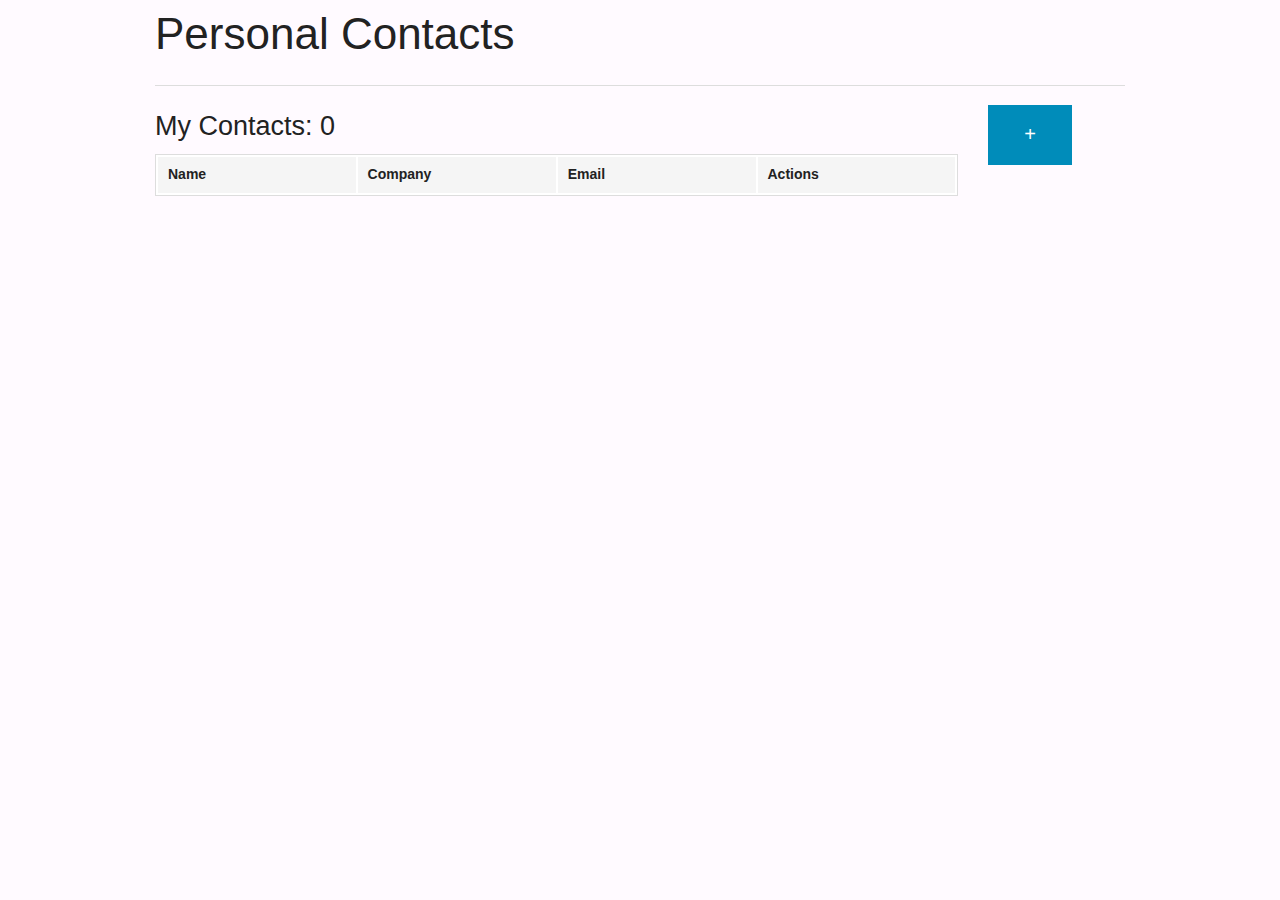
<file: index.html>
<!DOCTYPE html>
<!--[if lt IE 7]>      <html lang="en" ng-app="myContacts" class="no-js lt-ie9 lt-ie8 lt-ie7"> <![endif]-->
<!--[if IE 7]>         <html lang="en" ng-app="myContacts" class="no-js lt-ie9 lt-ie8"> <![endif]-->
<!--[if IE 8]>         <html lang="en" ng-app="myContacts" class="no-js lt-ie9"> <![endif]-->
<!--[if gt IE 8]><!--> <html lang="en" ng-app="myContacts" class="no-js"> <!--<![endif]-->
<head>
  <meta charset="utf-8">
  <meta http-equiv="X-UA-Compatible" content="IE=edge">
  <title>MyContacts</title>
  <meta name="description" content="">
  <meta name="viewport" content="width=device-width, initial-scale=1">
  <link rel="stylesheet" type="text/css" href="bower_components/foundation/css/foundation.css">
  <link rel="stylesheet" href="app.css">
</head>
<body>
  <div class="container">
    <div class="row">
      <div class="large-12 columns">
        <h1>Personal Contacts</h1>
        <hr>
      </div>
    </div>
    <div ng-view></div>
  <!--[if lt IE 7]>
      <p class="browsehappy">You are using an <strong>outdated</strong> browser. Please <a href="http://browsehappy.com/">upgrade your browser</a> to improve your experience.</p>
      <![endif]-->

  <!-- In production use:
  <script src="//ajax.googleapis.com/ajax/libs/angularjs/x.x.x/angular.min.js"></script>
-->

<script src="bower_components/jquery/dist/jquery.js"></script>
<script src="bower_components/angular/angular.js"></script>
<script src="bower_components/angular-route/angular-route.js"></script>
<script src="bower_components/firebase/firebase.js"></script>
<script src="bower_components/angularfire/dist/angularfire.js"></script>
<script src="bower_components/foundation/js/foundation.js"></script>
<script src="app.js"></script>
<script src="contacts/contacts.js"></script>
</body>
</html>
</file>
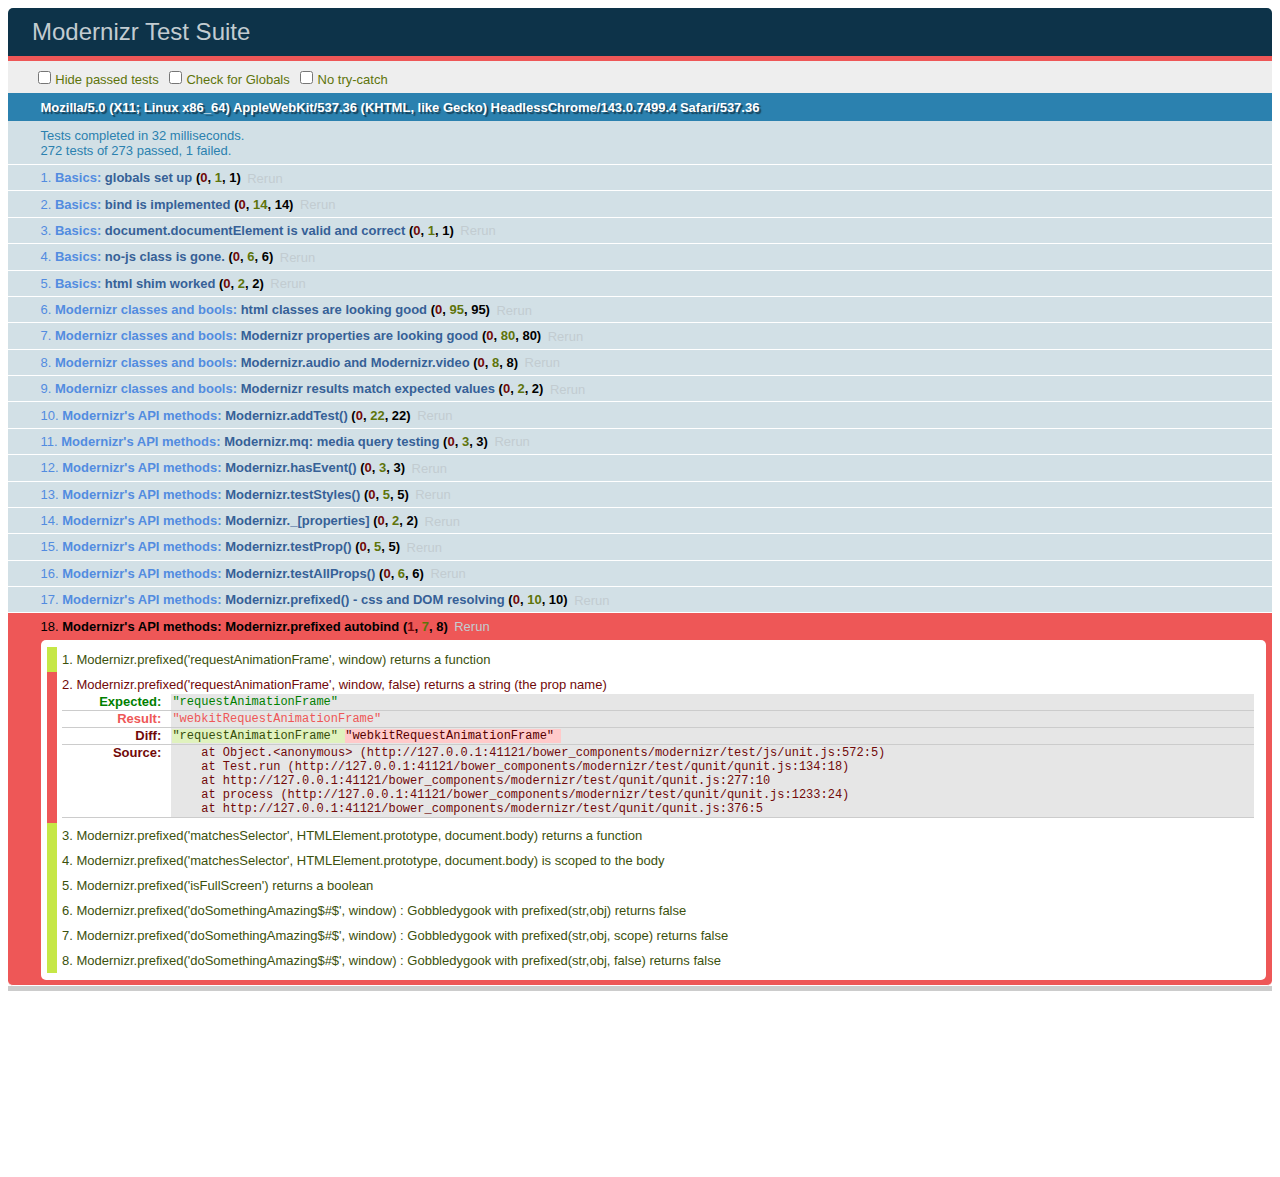
<file: bower_components/modernizr/test/basic.html>
<!DOCTYPE html>
<html class="+no-js no-js- no-js i-has-no-js">
<head>
  <meta charset="UTF-8">
  <title>Modernizr Test Suite</title>
  <link rel="stylesheet" href="qunit/qunit.css">
  <style>
     body { margin-bottom: 150px;}
     #testbed { font-family: Helvetica; color: #444; padding-bottom: 100px;}
     #testbed button { margin: 30px; font-size: 13px;}
     .data-notes, .offScreen { display:none;}
     table { width: 100%;}
     tbody tr:nth-child(even) td, tbody tr:nth-child(even) th {  border: 1px solid #ccc; border-left: 0; border-right: 0;}
     table td:nth-child(even), table th:nth-child(even) { background: #e6e6e6;}
     table tbody tr:hover td, table tbody tr:hover th { background: #e1e100!important;}
     td.wrong { background:red!important;}
     #html5section { visibility: hidden; }
     h1 label { display:none;}
     .output { padding: 0 0 0 16px;}
     .output ul { margin: 0;}
     .output li { color: #854747; }
     .output li.yes{color:#090;}
     .output li b{color:#000;}
     .output {font:14px/1.3 Inconsolata,Consolas,monospace;
                    -webkit-column-count: 5;
                       -moz-column-count: 5;
                            column-count: 5;}
      .output + .output { border-top: 5px solid #ccc; }
      textarea { width: 100%; min-height: 75px;}
      #caniusetrigger { font-size: 38px; font-family: monospace; display:block; }
  </style>

  <script src="https://raw.github.com/Modernizr/Modernizr/master/modernizr.js"></script>

  <script>window.Modernizr || document.write('<script src="../modernizr.js"><\/script>')</script>

  <script src="js/lib/polyfills.js"></script>
  <script src="js/lib/detect-global.js"></script>
  
  <script src="qunit/qunit.js"></script>
  <script src="js/lib/jquery-1.7b2.js"></script>
  
  <script src="js/setup.js"></script>
  
  <script src="js/unit.js"></script>
</head>
<body>
  <h1 id="qunit-header">Modernizr Test Suite</h1>
  <h2 id="qunit-banner"></h2>
  <div id="qunit-testrunner-toolbar"></div>
  <h2 id="qunit-userAgent"></h2>

  <ol id="qunit-tests"></ol>

  <div id="mod-output" class=output></div>
  <div id="mod-feattest-output" class=output></div>


  <br>
 
  <section><aside>this is an aside within a section</aside></section>
  
  
</body>
</html>
</file>
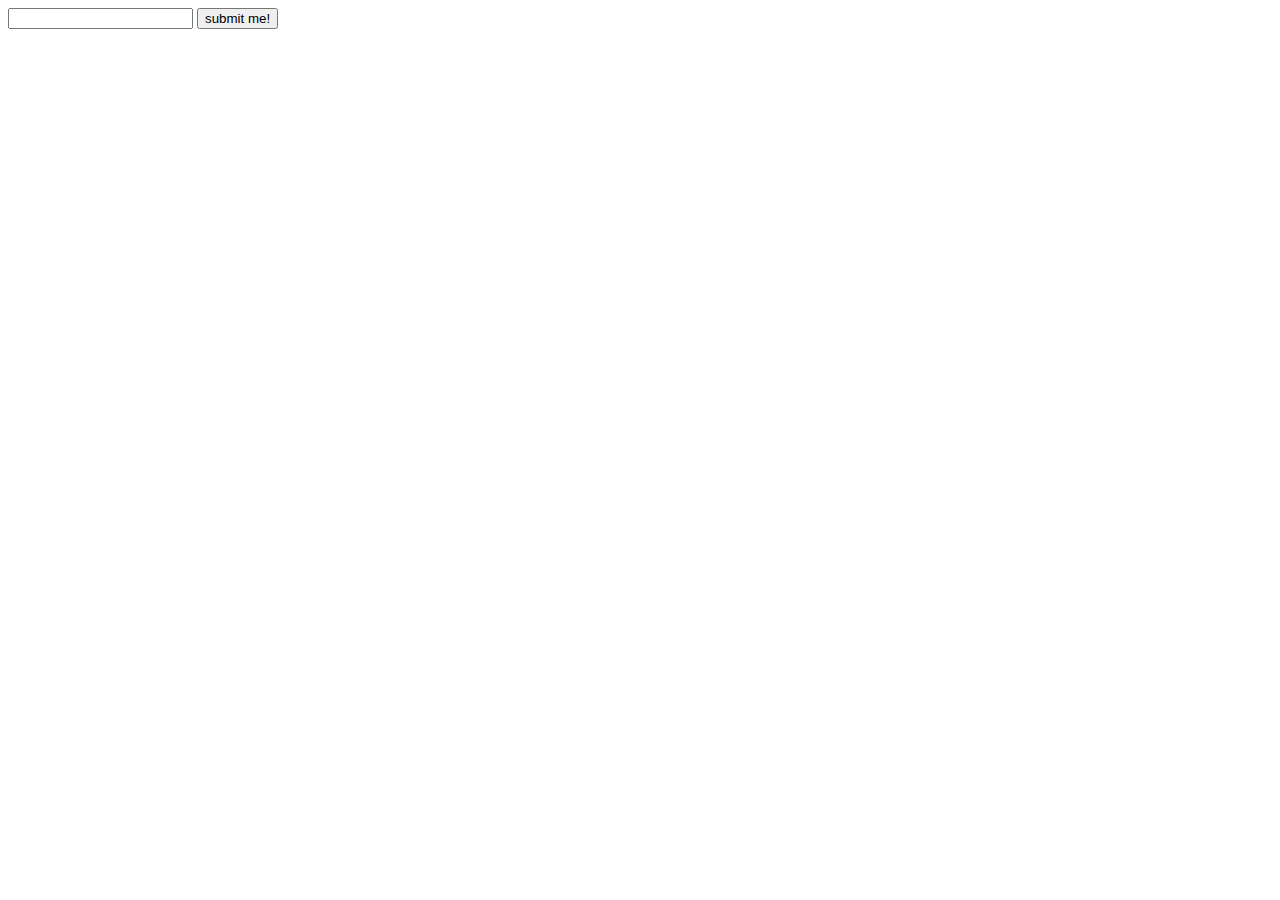
<file: bower_components/modernizr/test/caniuse_files/form_validation.html>
<!DOCTYPE html>
<!-- saved from url=(0045)http://tests.caniuse.com/form_validation.html -->
<html><head><meta http-equiv="Content-Type" content="text/html; charset=UTF-8"><script>
if(location.href.indexOf('?') >= 0) {
	document.write('FAIL');
}
</script>

</head><body><form action="http://tests.caniuse.com/form_validation.html?" method="post">

<input type="url" name="foo" required="">
<input type="submit" value="submit me!">

</form>
</body></html>
</file>
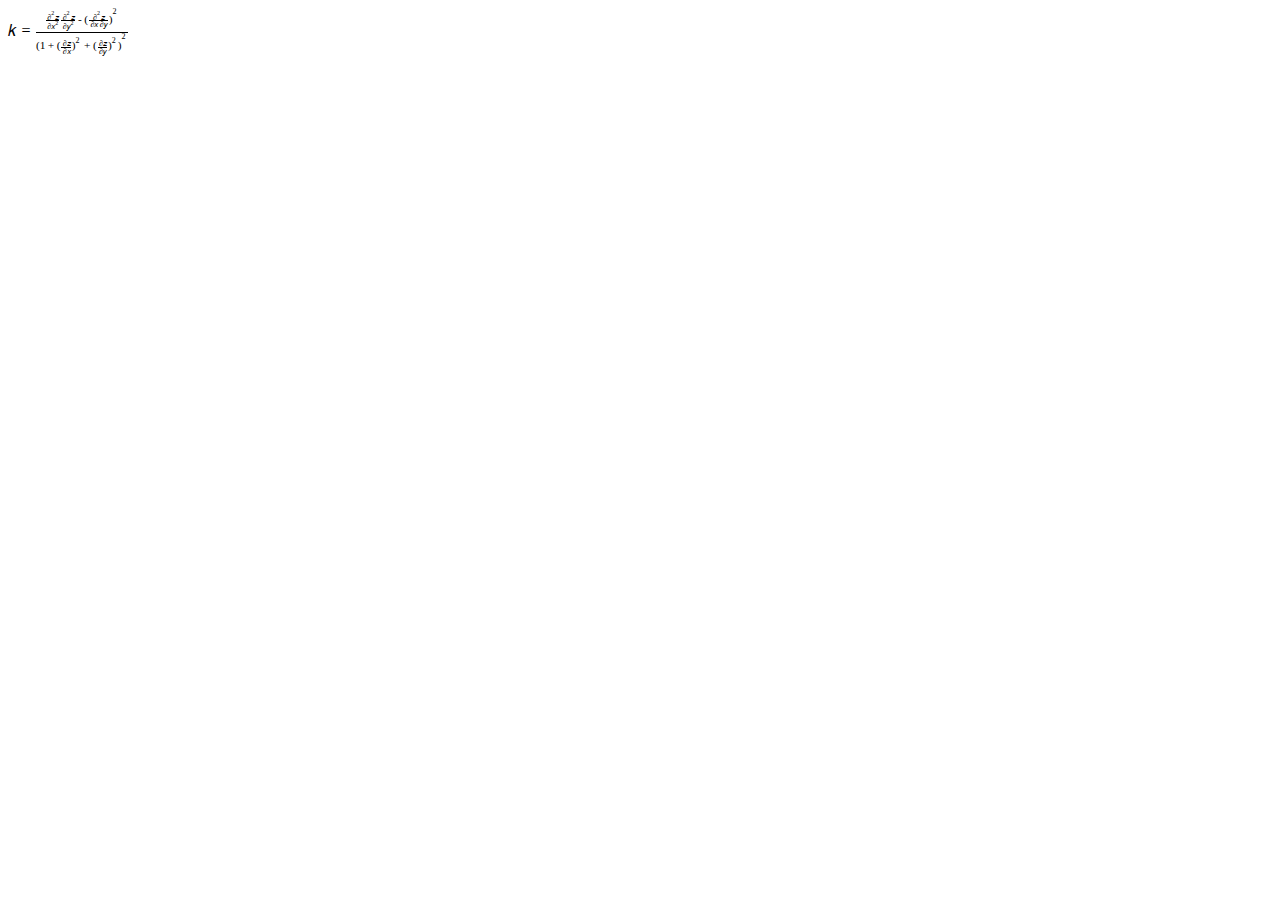
<file: bower_components/modernizr/test/caniuse_files/mathml.html>
<?xml version="1.0" encoding="utf-8"?>
<!DOCTYPE html PUBLIC "-//W3C//DTD XHTML 1.1 plus MathML 2.0//EN" "http://www.w3.org/Math/DTD/mathml2/xhtml-math11-f.dtd"><html xmlns="http://www.w3.org/1999/xhtml" xmlns:html="http://www.w3.org/1999/xhtml">
<head>
	<meta http-equiv="content-type" content="text/html; charset=utf-8" />
	<title>Untitled</title>
</head>
<body>
<math xmlns="http://www.w3.org/1998/Math/MathML">
<mrow>
  <mi>k</mi>
  <mo>=</mo>
  <mfrac>
    <mrow>
      <mfrac>
         <mrow>
          <msup>
            <mo>∂</mo>
            <mn>2</mn>
          </msup>
          <mi>z</mi>
        </mrow>
        <mrow>
          <mo>∂</mo>
          <msup>
            <mi>x</mi>
            <mn>2</mn>
          </msup>
        </mrow>
      </mfrac>
      <mfrac>
        <mrow>
          <msup>
            <mo>∂</mo>
            <mn>2</mn>
          </msup>
          <mi>z</mi>
        </mrow>
        <mrow>
          <mo>∂</mo>
          <msup>
            <mi>y</mi>
            <mn>2</mn>
          </msup>
        </mrow>
      </mfrac>
      <mo>-</mo>
      <msup>
        <mrow>
          <mo>(</mo>
          <mfrac>
            <mrow>
              <msup>
                <mo>∂</mo>
                <mn>2</mn>
              </msup>
              <mi>z</mi>
            </mrow>
            <mrow>
              <mo>∂</mo>
              <mi>x</mi>
              <mo>∂</mo>
              <mi>y</mi>
              </mrow>
          </mfrac>
          <mo>)</mo>
        </mrow>
        <mn>2</mn>
      </msup>
    </mrow>
    <mrow>
      <msup>
        <mrow>
          <mo>(</mo>
          <mn>1</mn>
          <mo>+</mo>
          <msup>
            <mrow>
              <mo>(</mo>
              <mfrac>
                <mrow>
                  <mo>∂</mo>
                  <mi>z</mi>
                </mrow>
                <mrow>
                  <mo>∂</mo>
                  <mi>x</mi>
                </mrow>
              </mfrac>
              <mo>)</mo>
            </mrow>
            <mn>2</mn>
          </msup>
          <mo>+</mo>
          <msup>
            <mrow>
              <mo>(</mo>
              <mfrac>
                <mrow>
                  <mo>∂</mo>
                  <mi>z</mi>
                </mrow>
                <mrow>
                  <mo>∂</mo>
                  <mi>y</mi>
                </mrow>
              </mfrac>
              <mo>)</mo>
            </mrow>
            <mn>2</mn>
          </msup>
          <mo>)</mo>
        </mrow>
        <mn>2</mn>
      </msup>
    </mrow>
  </mfrac>
</mrow>
</math>
</body>
</html>
</file>
<file: app.css>
/* app css stylesheet */
body{
background-color:#fffaff;
}
.menu {
  list-style: none;
  border-bottom: 0.1em solid black;
  margin-bottom: 2em;
  padding: 0 0 0.5em;
}

.menu:before {
  content: "[";
}

.menu:after {
  content: "]";
}

.menu > li {
  display: inline;
}

.menu > li:before {
  content: "|";
  padding-right: 0.3em;
}

.menu > li:nth-child(1):before {
  content: "";
  padding: 0;
}

.panel{
  background: #f9f9f9;
  border: #ccc 1px solid;
}

ul, li{
  margin:0;
  padding:0;
  list-style:none;
}

li{
  line-height: 1.8em;
}

h5{
  margin:10px 0;
  padding: 5pc 0;
  background:#f4f4f4;
  padding:10px;
}
</file>
<file: bower_components/modernizr/test/qunit/qunit.css>
/**
 * QUnit v1.9.0 - A JavaScript Unit Testing Framework
 *
 * http://docs.jquery.com/QUnit
 *
 * Copyright (c) 2012 John Resig, Jörn Zaefferer
 * Dual licensed under the MIT (MIT-LICENSE.txt)
 * or GPL (GPL-LICENSE.txt) licenses.
 */

/** Font Family and Sizes */

#qunit-tests, #qunit-header, #qunit-banner, #qunit-testrunner-toolbar, #qunit-userAgent, #qunit-testresult {
	font-family: "Helvetica Neue Light", "HelveticaNeue-Light", "Helvetica Neue", Calibri, Helvetica, Arial, sans-serif;
}

#qunit-testrunner-toolbar, #qunit-userAgent, #qunit-testresult, #qunit-tests li { font-size: small; }
#qunit-tests { font-size: smaller; }


/** Resets */

#qunit-tests, #qunit-tests ol, #qunit-header, #qunit-banner, #qunit-userAgent, #qunit-testresult {
	margin: 0;
	padding: 0;
}


/** Header */

#qunit-header {
	padding: 0.5em 0 0.5em 1em;

	color: #8699a4;
	background-color: #0d3349;

	font-size: 1.5em;
	line-height: 1em;
	font-weight: normal;

	border-radius: 5px 5px 0 0;
	-moz-border-radius: 5px 5px 0 0;
	-webkit-border-top-right-radius: 5px;
	-webkit-border-top-left-radius: 5px;
}

#qunit-header a {
	text-decoration: none;
	color: #c2ccd1;
}

#qunit-header a:hover,
#qunit-header a:focus {
	color: #fff;
}

#qunit-testrunner-toolbar label {
	display: inline-block;
	padding: 0 .5em 0 .1em;
}

#qunit-banner {
	height: 5px;
}

#qunit-testrunner-toolbar {
	padding: 0.5em 0 0.5em 2em;
	color: #5E740B;
	background-color: #eee;
}

#qunit-userAgent {
	padding: 0.5em 0 0.5em 2.5em;
	background-color: #2b81af;
	color: #fff;
	text-shadow: rgba(0, 0, 0, 0.5) 2px 2px 1px;
}


/** Tests: Pass/Fail */

#qunit-tests {
	list-style-position: inside;
}

#qunit-tests li {
	padding: 0.4em 0.5em 0.4em 2.5em;
	border-bottom: 1px solid #fff;
	list-style-position: inside;
}

#qunit-tests.hidepass li.pass, #qunit-tests.hidepass li.running  {
	display: none;
}

#qunit-tests li strong {
	cursor: pointer;
}

#qunit-tests li a {
	padding: 0.5em;
	color: #c2ccd1;
	text-decoration: none;
}
#qunit-tests li a:hover,
#qunit-tests li a:focus {
	color: #000;
}

#qunit-tests ol {
	margin-top: 0.5em;
	padding: 0.5em;

	background-color: #fff;

	border-radius: 5px;
	-moz-border-radius: 5px;
	-webkit-border-radius: 5px;
}

#qunit-tests table {
	border-collapse: collapse;
	margin-top: .2em;
}

#qunit-tests th {
	text-align: right;
	vertical-align: top;
	padding: 0 .5em 0 0;
}

#qunit-tests td {
	vertical-align: top;
}

#qunit-tests pre {
	margin: 0;
	white-space: pre-wrap;
	word-wrap: break-word;
}

#qunit-tests del {
	background-color: #e0f2be;
	color: #374e0c;
	text-decoration: none;
}

#qunit-tests ins {
	background-color: #ffcaca;
	color: #500;
	text-decoration: none;
}

/*** Test Counts */

#qunit-tests b.counts                       { color: black; }
#qunit-tests b.passed                       { color: #5E740B; }
#qunit-tests b.failed                       { color: #710909; }

#qunit-tests li li {
	padding: 5px;
	background-color: #fff;
	border-bottom: none;
	list-style-position: inside;
}

/*** Passing Styles */

#qunit-tests li li.pass {
	color: #3c510c;
	background-color: #fff;
	border-left: 10px solid #C6E746;
}

#qunit-tests .pass                          { color: #528CE0; background-color: #D2E0E6; }
#qunit-tests .pass .test-name               { color: #366097; }

#qunit-tests .pass .test-actual,
#qunit-tests .pass .test-expected           { color: #999999; }

#qunit-banner.qunit-pass                    { background-color: #C6E746; }

/*** Failing Styles */

#qunit-tests li li.fail {
	color: #710909;
	background-color: #fff;
	border-left: 10px solid #EE5757;
	white-space: pre;
}

#qunit-tests > li:last-child {
	border-radius: 0 0 5px 5px;
	-moz-border-radius: 0 0 5px 5px;
	-webkit-border-bottom-right-radius: 5px;
	-webkit-border-bottom-left-radius: 5px;
}

#qunit-tests .fail                          { color: #000000; background-color: #EE5757; }
#qunit-tests .fail .test-name,
#qunit-tests .fail .module-name             { color: #000000; }

#qunit-tests .fail .test-actual             { color: #EE5757; }
#qunit-tests .fail .test-expected           { color: green;   }

#qunit-banner.qunit-fail                    { background-color: #EE5757; }


/** Result */

#qunit-testresult {
	padding: 0.5em 0.5em 0.5em 2.5em;

	color: #2b81af;
	background-color: #D2E0E6;

	border-bottom: 1px solid white;
}
#qunit-testresult .module-name {
	font-weight: bold;
}

/** Fixture */

#qunit-fixture {
	position: absolute;
	top: -10000px;
	left: -10000px;
	width: 1000px;
	height: 1000px;
}
</file>
